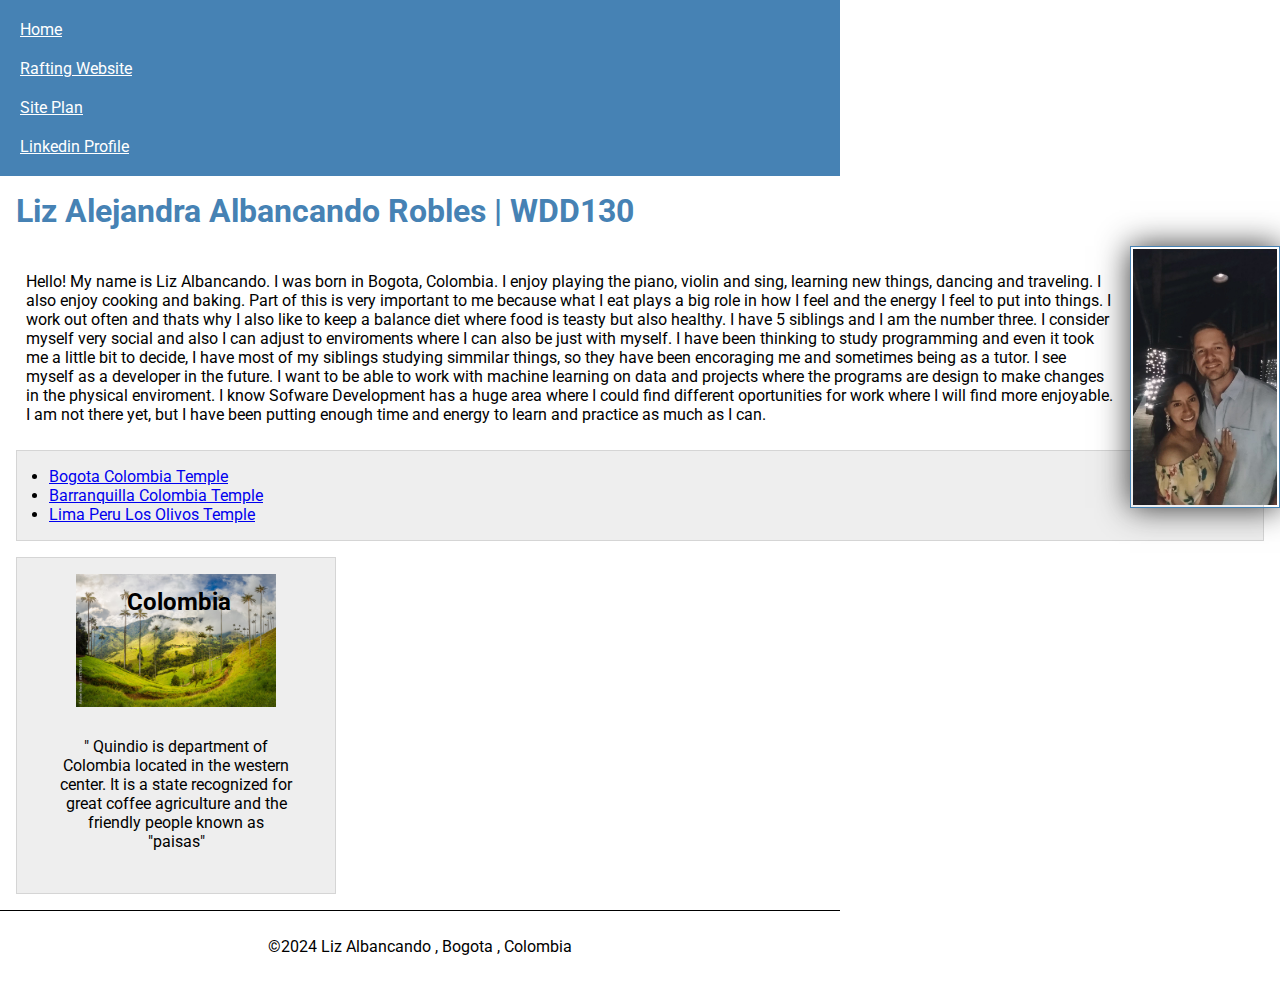
<file: index.html/index.html>
<!--12 July 2024-->
<!DOCTYPE html>
<html lang="en-US">

<head>
    <meta charset="utf-8">
    <meta name=" viewport" content= "width=advice-width,inicial,scale=1.0"> 
    <title>Liz Robles</title>
    <meta name = "description" content = "Liz Albancando's BYU-Idaho WDD 130 course home page">
    <meta name = "author" content = "Liz Albancando">

    <link rel="stylesheet" href="../styles/styles.css"> 
    <link rel="preconnect" href="https://fonts.googleapis.com">
<link rel="preconnect" href="https://fonts.gstatic.com" crossorigin>
<link href="https://fonts.googleapis.com/css2?family=Roboto:ital,wght@0,100;0,300;0,400;0,500;0,700;0,900;1,100;1,300;1,400;1,500;1,700;1,900&display=swap" rel="stylesheet">

</head>

<body>
    <header>
      <nav>
        <a href="#">Home</a>
        <a href="wwr/about.html">Rafting Website</a> 
        <a href="wwr/site-plan-rafting.html">Site Plan</a>
        <a href="https://www.linkedin.com/in/liz-watson1427/">Linkedin Profile</a>
      </nav>
    </header>
    <main>
      <h1>Liz Alejandra Albancando Robles  | WDD130 </h1>
      <img src="images/profile.jpg.JPG" alt="Hello,My name is Liz ALejandra Albancando Robles" width="200">
      <p>Hello! My name is Liz Albancando. I was born in Bogota, Colombia. I enjoy playing the piano, violin and sing, learning new things, 
        dancing and traveling. I also enjoy cooking and baking. Part of this is very important to me because what I eat plays a big 
        role in how I feel and the energy I feel to put into things. 
        I work out often and thats why I also like to keep a balance diet where food is teasty but also healthy.
        I have 5 siblings and I am the number three. I consider myself very social and also I can adjust to enviroments where I can 
        also be just with myself.
        I have been thinking to study programming and even it took me a little bit to decide, I have most of my siblings studying
        simmilar things, so they have been encoraging me and sometimes being as a tutor.
        I see myself as a developer in the future. 
        I want to be able to work with machine learning on data and projects where the programs are design to make changes 
        in the physical enviroment.  
        I know Sofware Development has a huge area where I could find different oportunities for work where I will find more 
        enjoyable. I am not there yet, but I have been putting enough time and energy to learn and practice as much as I can.</p>

      <ul class="box indent">
        <li><a href="https://churchofjesuschristtemples.org/bogota-colombia-temple/"
            target= "_blank">Bogota Colombia Temple</a></li>
        <li><a href="https://churchofjesuschristtemples.org/barranquilla-colombia-temple/"
            target="_blank">Barranquilla Colombia Temple</a></li>
        <li><a href="https://churchofjesuschristtemples.org/lima-peru-los-olivos-temple/"
            target="_blank">Lima Peru Los Olivos Temple</a></li>
      </ul>

      </main>
      <aside class="box">
        <h2>Colombia</h2>
      <img src = "images/colombia.jpg.jpg" alt = "Colombia palmas">
      <p>" Quindio is department of Colombia located in the western center. It is a state recognized for great coffee agriculture and the friendly people known as "paisas"</p>
    
    
    </aside>
    <footer>
      <p>©2024 Liz Albancando , Bogota , Colombia</p>
    </footer>
</body> 

</html>
</file>
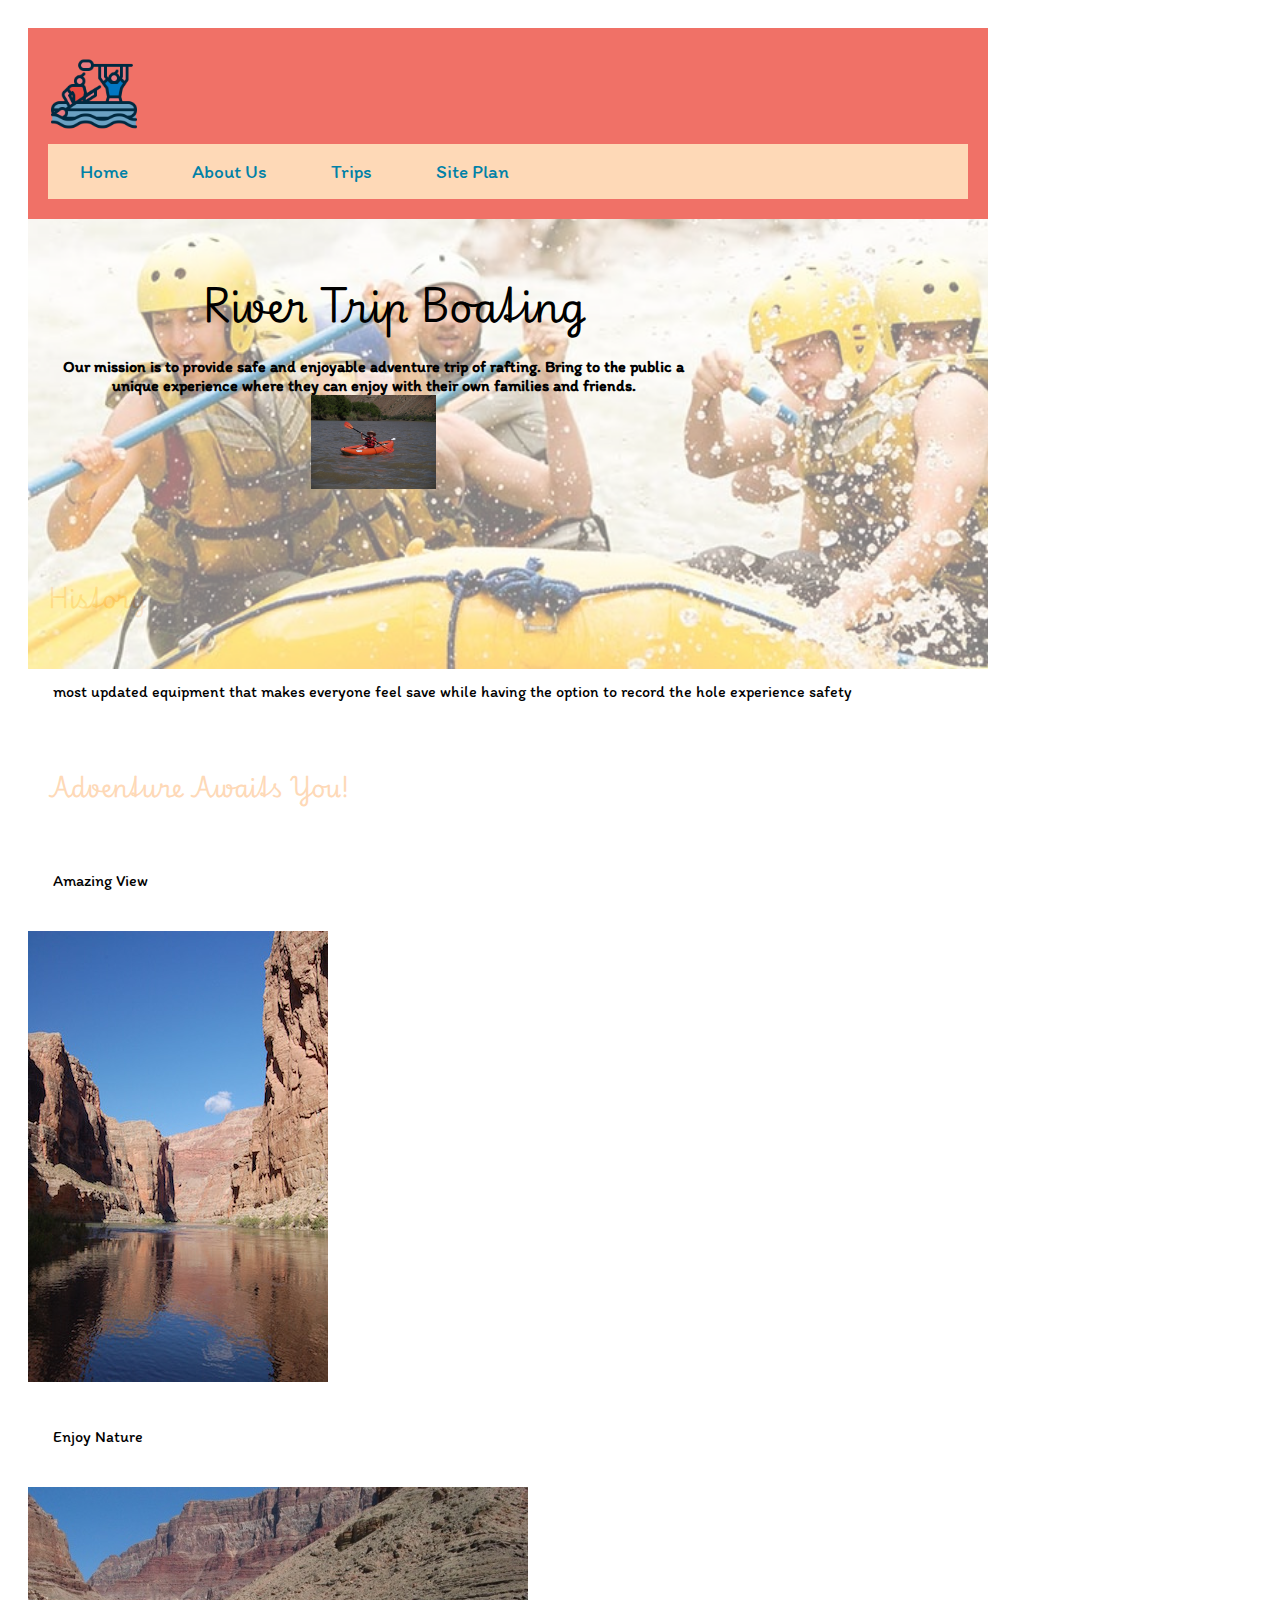
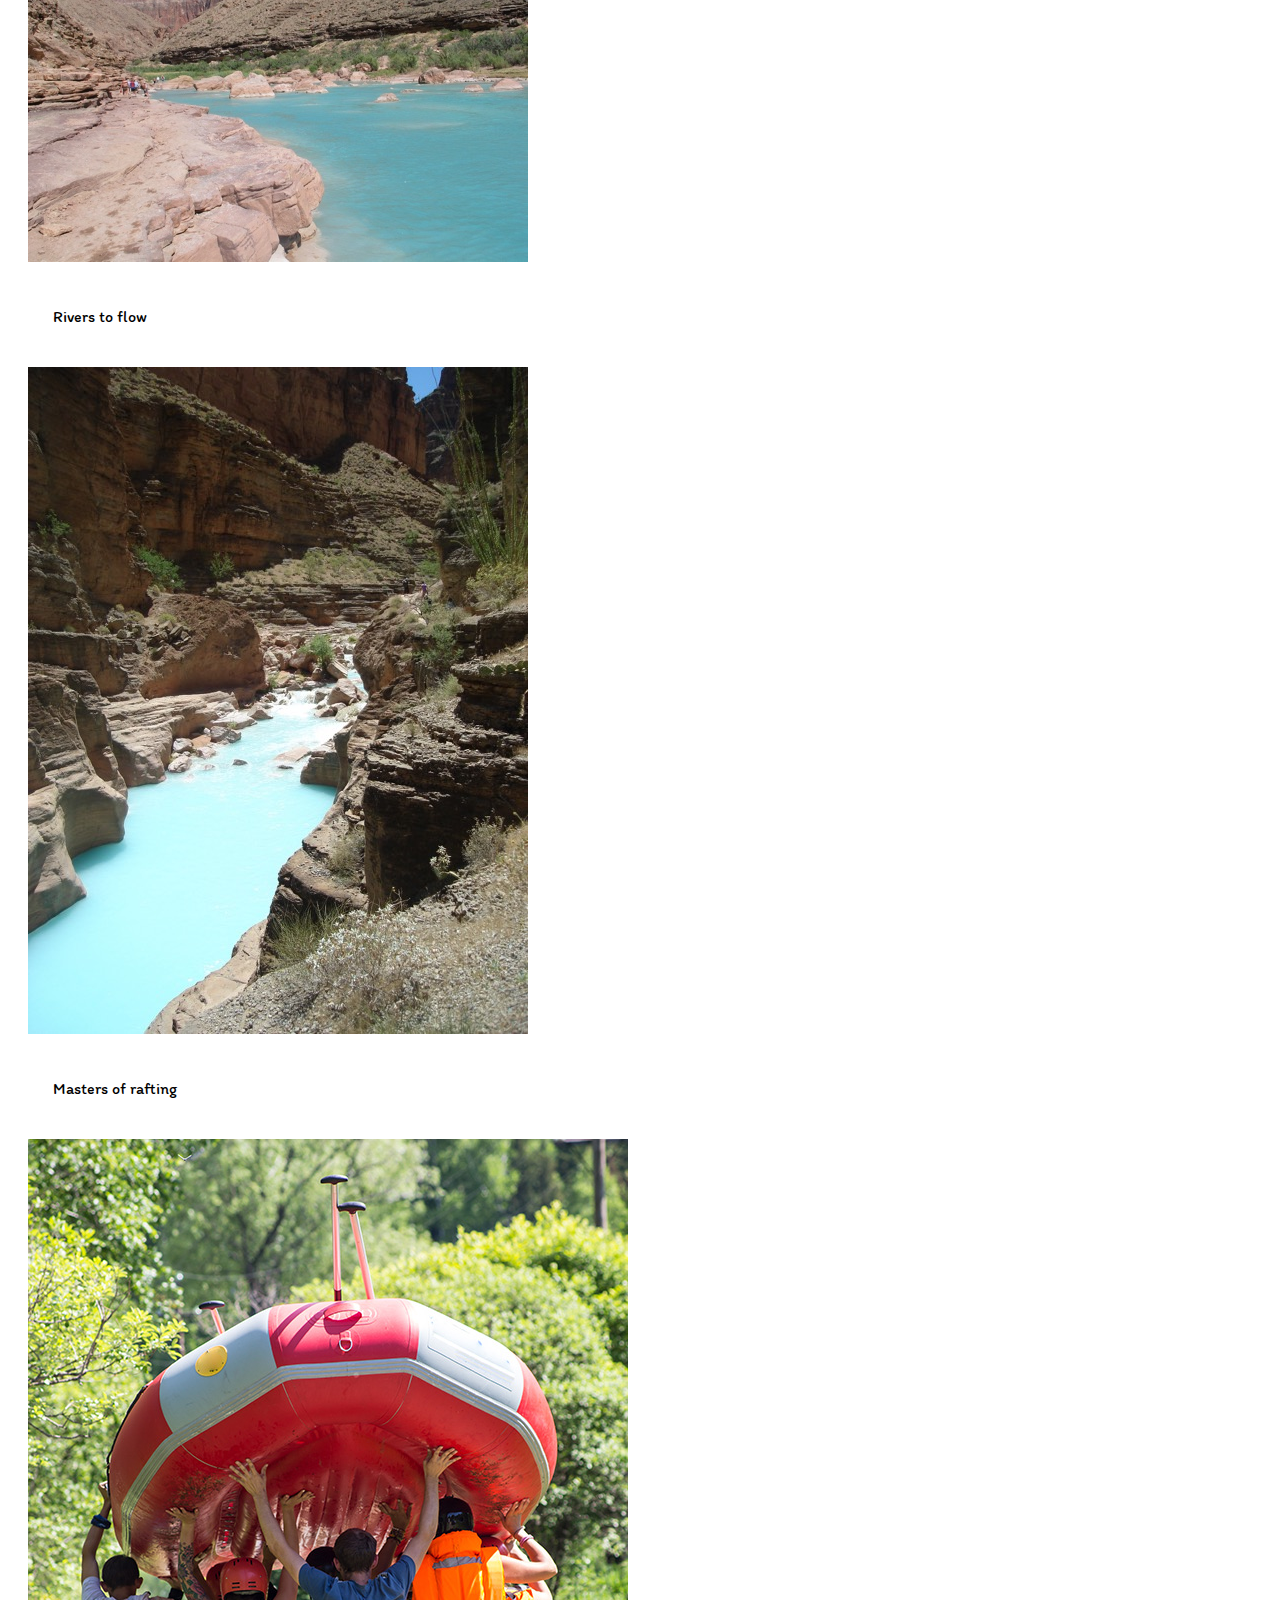
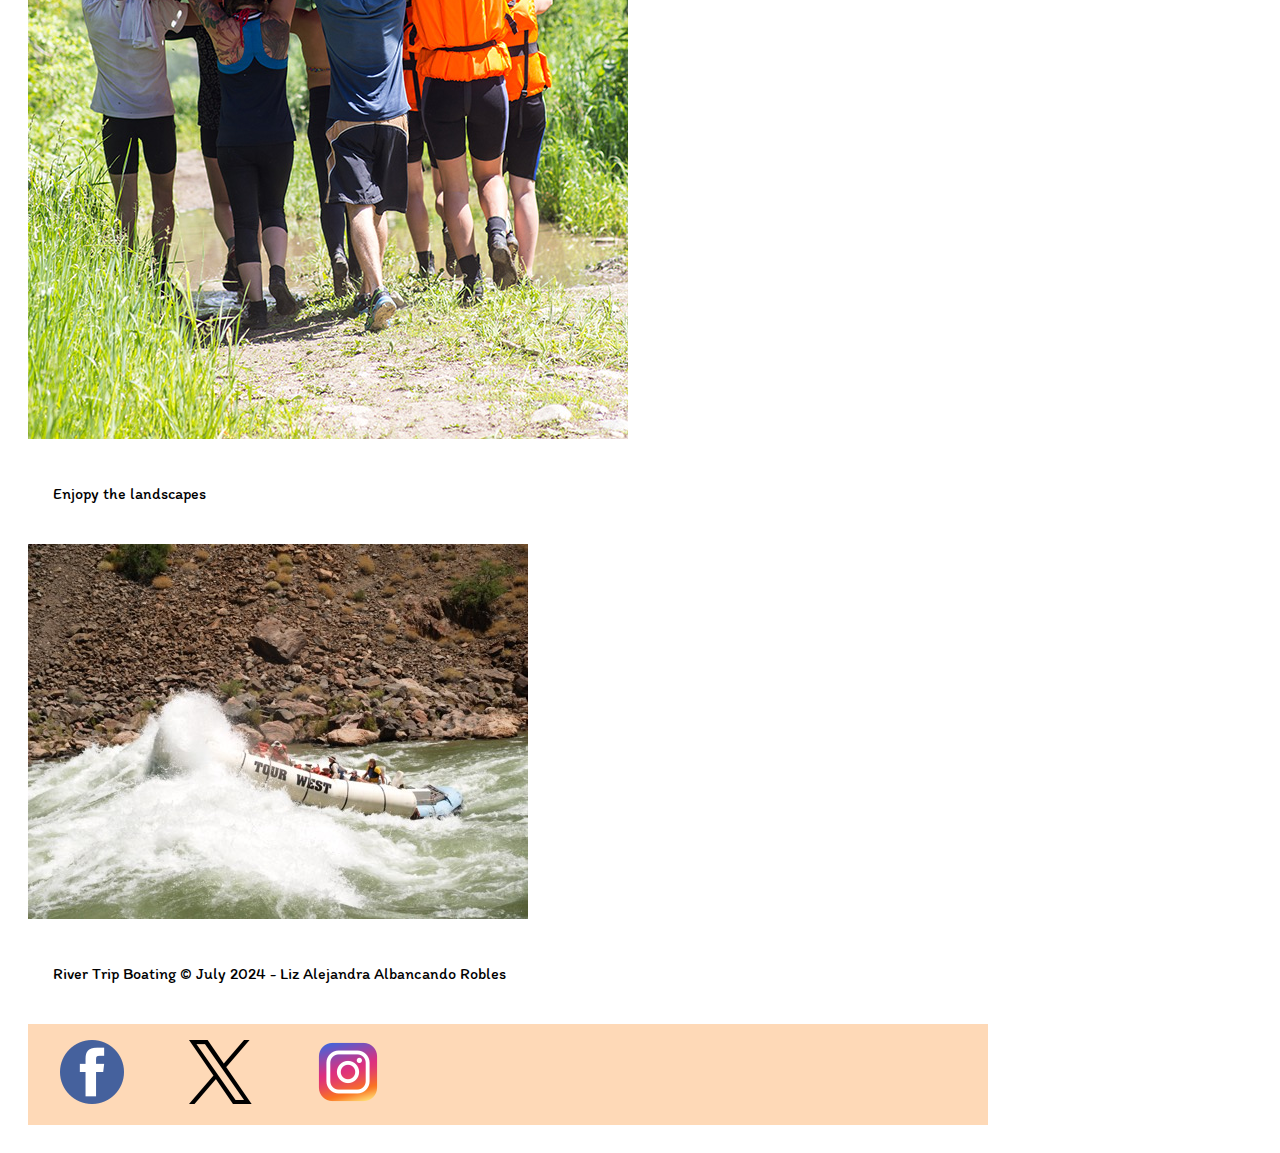
<file: wwr/about.html>
<!DOCTYPE html>
<html lang="en-US">

<head>
    <meta charset="UTF-8">
    <meta name="viewport" content="width=device-width, initial-scale=1.0">
    <title>White Water Rafting Hobbie | River Trip Boating | Home </title>
    <meta name = "description" content = "Liz Albancando's BYU-Idaho WDD 130 course home page">
    <meta name = "author" content = "Liz Albancando">
    <link rel="stylesheet" href="styles/rafting.css">

</head>

<body>
    <header>
        <a id="logo_link" href="index.html">
            <img class="logo" src="images/logo.png" alt="Logo">
        </a>
        <nav>
            <a href="index.html">Home</a>
            <a href="about.html">About Us</a>
            <a href="trips.html">Trips</a>
            <a href="site-plan-rafting.html">Site Plan</a>

        </nav>
    </header>
    <main>
        <div class="hero">
            <img class="heroImg" src="images/rafting.1.jpg" alt="Image of people enjoying a rafting trip.">
            <section class="stats">
                <h1>River Trip Boating</h1>
                <article>
                    <h4> Our mission is to provide safe and enjoyable adventure trip of rafting.
                        Bring to the public a unique experience where they can enjoy with their own families and
                        friends.
                        <img src="images/happyclient.jpg" alt="Image of a happy client enjoying a rafting trip.">
                    </h4>
                </article>
            </section>
        </div>
        <section>
            <h2>History</h2>
            <p>most updated equipment that makes everyone feel save while having the option to record
                the hole experience safety</p>
        </section>
        <section id="images">
            <h2>Adventure Awaits You!</h2>
            <p>Amazing View</p>
            <img src="images/rafting5.jpg"
                alt="A river between mountains and sun around that makes it look such a nice day to go rafting.">

            <p>Enjoy Nature</p>
            <img src="images/rafting2.jpg" alt=" A nice river between mountains and amazing landscape.">
            <p>Rivers to flow</p>
            <img src="images/rafting3.jpg" alt="A large river in between rocky mpuntains.">
            <p>Masters of rafting</p>
            <img src="images/rafting4.jpg" alt="A group of six people getting ready with their boat to go rafting.">
            <p>Enjopy the landscapes</p>
            <img src="images/rafting6.jpg"
                alt="A group of people rafting and going in a current of water with small whirlwinds and waterfall.">

        </section>
    </main>

    <footer>

        <p>River Trip Boating &copy; July 2024 - Liz Alejandra Albancando Robles</p>
        <nav class="sociallinks">
            <a href="https://facebook.com" target="_blank">
                <img src="images/facebook.png" alt="Facebook">
            </a>
            <a href="https://twitter.com" target="_blank">
                <img src="images/X.png" alt="twitter">
            </a>
            <a href="https://instagram.com" target="_blank">
                <img src="images/instagram.png" alt="instagram">
            </a>

        </nav>
    </footer>
</body>

</html>
</file>
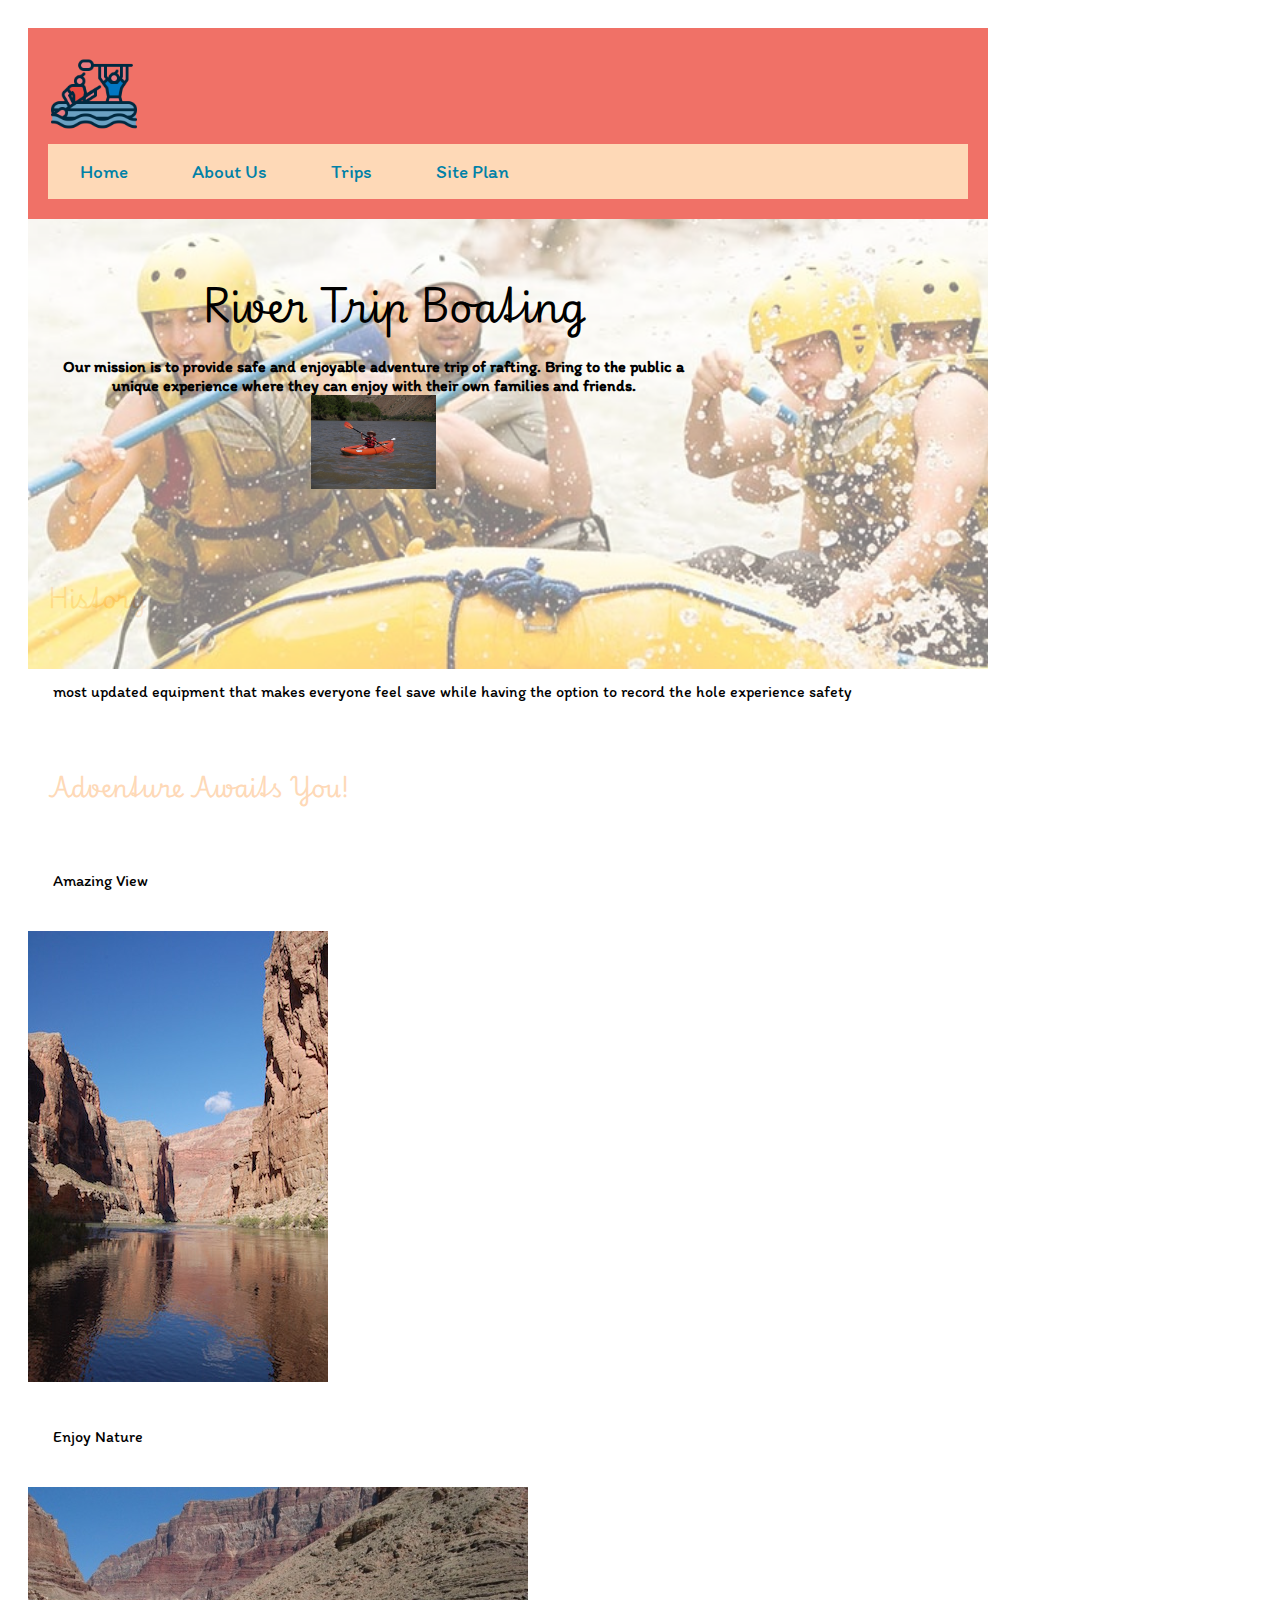
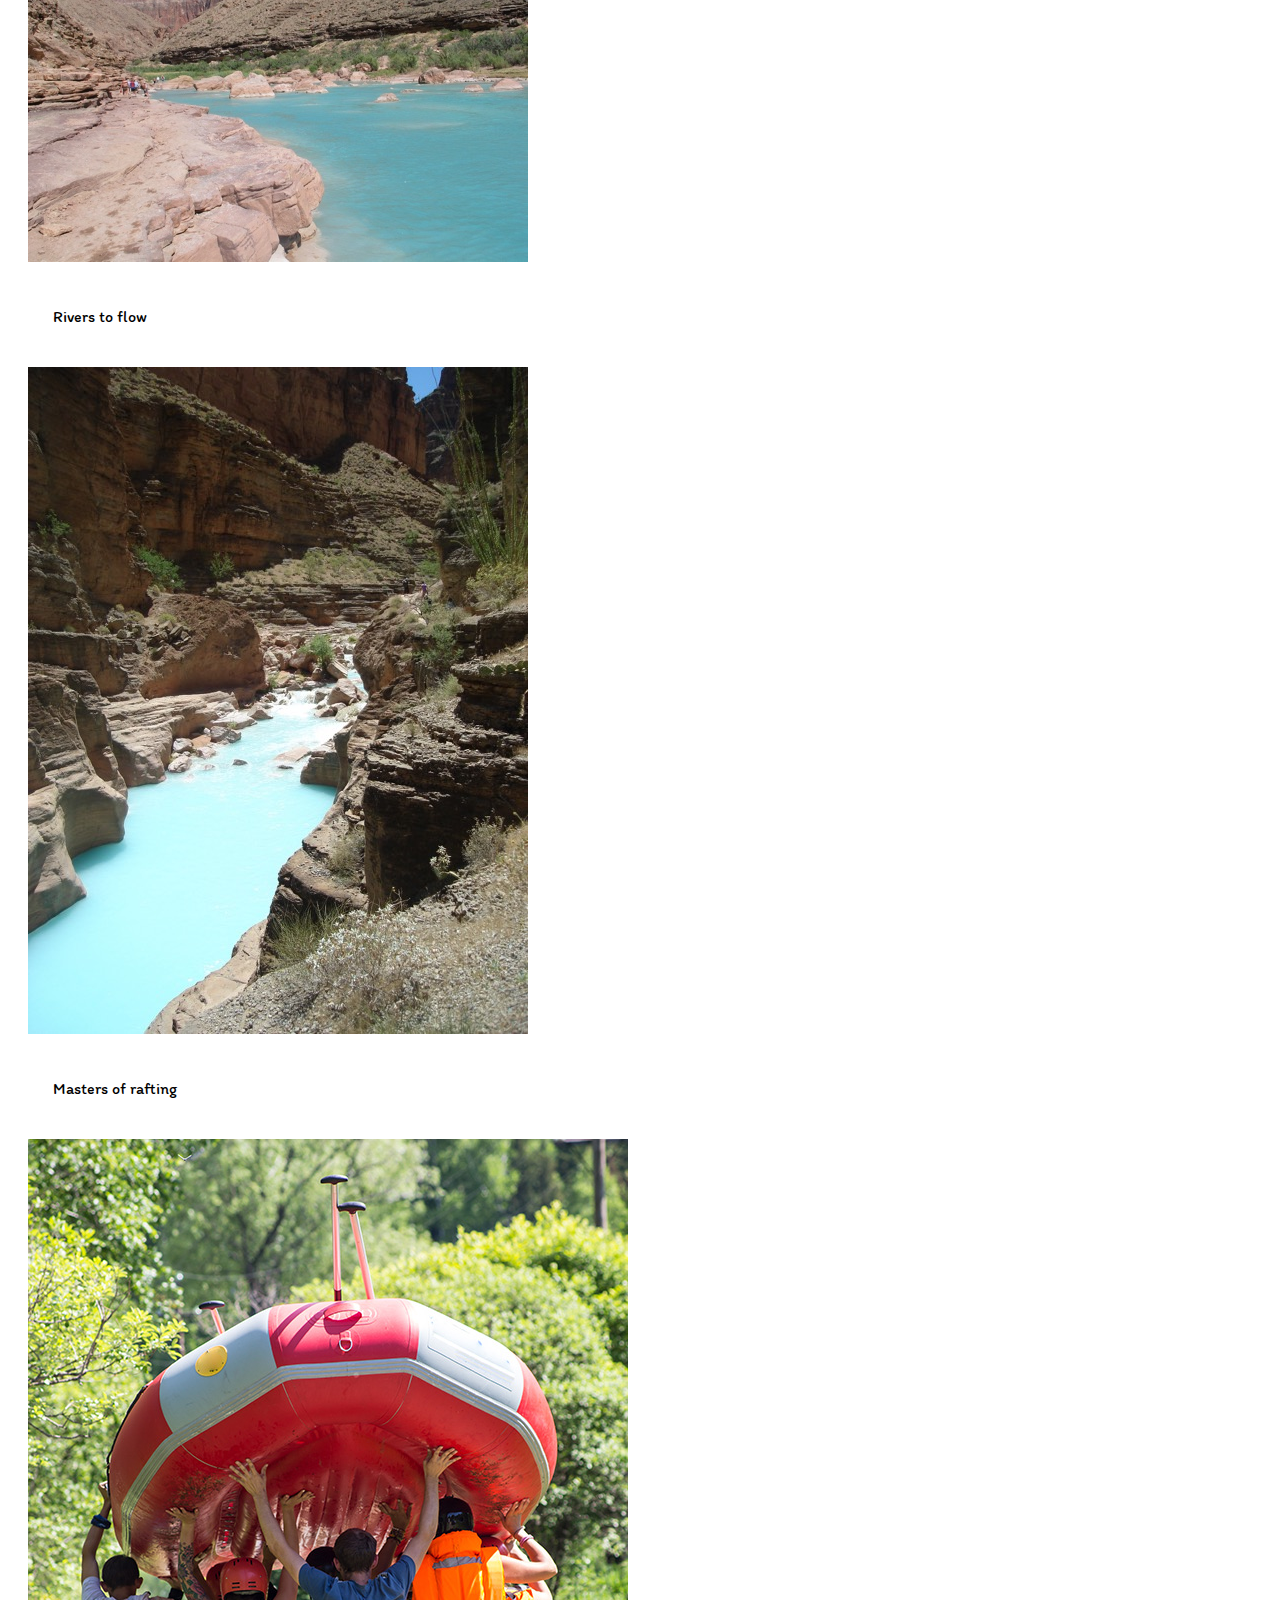
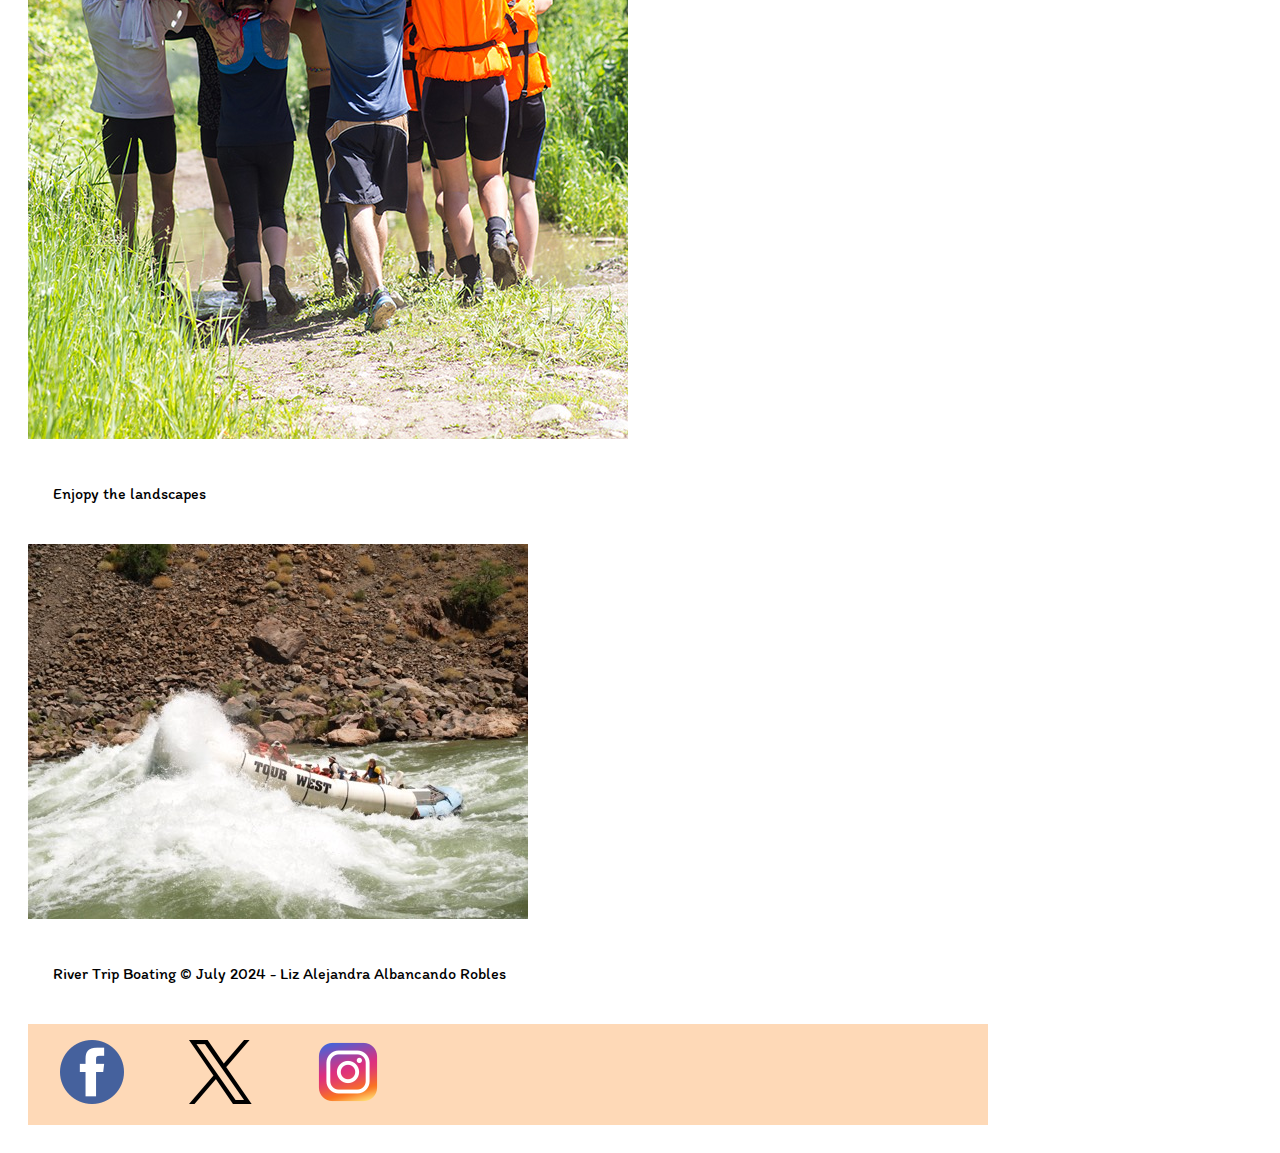
<file: index.html/wwr/about.html>
<!DOCTYPE html>
<html lang="en-US">

<head>
    <meta charset="UTF-8">
    <meta name="viewport" content="width=device-width, initial-scale=1.0">
    <title>White Water Rafting Hobbie | River Trip Boating | Home </title>
    <link rel="stylesheet" href="styles/rafting.css">

</head>

<body>
    <header>
        <a id="logo_link" href="index.html">
            <img class="logo" src="images/logo.png" alt="Logo">
        </a>
        <nav>
            <a href="index.html">Home</a>
            <a href="about.html">About Us</a>
            <a href="trips.html">Trips</a>
            <a href="contact.html">Site Plan</a>

        </nav>
    </header>
    <main>
        <div class="hero">
            <img class="heroImg" src="images/rafting.1.jpg" alt="Image of people enjoying a rafting trip.">
            <section class="stats">
                <h1>River Trip Boating</h1>
                <article>
                    <h4> Our mission is to provide safe and enjoyable adventure trip of rafting.
                        Bring to the public a unique experience where they can enjoy with their own families and
                        friends.
                        <img src="images/happyclient.jpg" alt="Image of a happy client enjoying a rafting trip.">
                    </h4>
                </article>
            </section>
        </div>
        <section>
            <h2>History</h2>
            <p>most updated equipment that makes everyone feel save while having the option to record
                the hole experience safety</p>
        </section>
        <section id="images">
            <h2>Adventure Awaits You!</h2>
            <p>Amazing View</p>
            <img src="images/rafting5.jpg"
                alt="A river between mountains and sun around that makes it look such a nice day to go rafting.">

            <p>Enjoy Nature</p>
            <img src="images/rafting2.jpg" alt=" A nice river between mountains and amazing landscape.">
            <p>Rivers to flow</p>
            <img src="images/rafting3.jpg" alt="A large river in between rocky mpuntains.">
            <p>Masters of rafting</p>
            <img src="images/rafting4.jpg" alt="A group of six people getting ready with their boat to go rafting.">
            <p>Enjopy the landscapes</p>
            <img src="images/rafting6.jpg"
                alt="A group of people rafting and going in a current of water with small whirlwinds and waterfall.">

        </section>
    </main>

    <footer>

        <p>River Trip Boating &copy; July 2024 - Liz Alejandra Albancando Robles</p>
        <nav class="sociallinks">
            <a href="https://facebook.com" target="_blank">
                <img src="images/facebook.png" alt="Facebook">
            </a>
            <a href="https://twitter.com" target="_blank">
                <img src="images/X.png" alt="twitter">
            </a>
            <a href="https://instagram.com" target="_blank">
                <img src="images/instagram.png" alt="instagram">
            </a>

        </nav>
    </footer>
</body>

</html>
</file>
<file: styles/styles.css>
*{
    margin: 0;
    padding: 0;
    box-sizing: border-box;
}

body{
    font-size: 16px;
    font-family: Roboto, Arial, sans-serif;
}

nav {background-color: steelblue;
    padding: 10px;
}

nav a {
    color: white;
    padding: 10px;
    display: block;
}

h1 {
    color: steelblue;
    padding: 1rem;
}

main img{
    width: 150px;
    height: auto;
    border: 1px solid steelblue;
    padding: 2px;
    box-shadow: 0 0 30px #333;
    float: right;
    margin: 0 0 1rem 1rem;
}

p{
    margin: 1rem;
}


p{
    padding: 10px;
}

aside {
width: 20em;
margin: 1em;
border: 1px solid rgba(0, 0, 0, 0); /*why use rgba instead of hexhere?*/
padding: 1em;
background-color: #eee;
color: #333;
text-align: center;
position: relative
}

aside img {
width: 200px;
height: auto;
}

aside h2 {
    position: absolute;
    top: 30px;
    left: 110px;
}

footer {
margin-top: 1em;
border-top: 1px solid #000;
text-align: center;
}
/* Class Selectors */
.box {
    margin: 1rem;
    border: 1px solid rgba(0,0,0,.1);
    padding: 1rem;
    background-color: #eee;
    color: #000
}

.indent {
    padding-left: 2rem;
}

header, footer {
    max-width:  840px; 
    margin: 0 atuto;
}
</file>
<file: wwr/styles/rafting.css>
@import url('https://fonts.googleapis.com/css2?family=Playwrite+AT:ital,wght@0,100..400;1,100..400&family=Roboto:ital,wght@0,100;0,300;0,400;0,500;0,700;0,900;1,100;1,300;1,400;1,500;1,700;1,900&display=swap');
@import url('https://fonts.googleapis.com/css2?family=Itim&family=Playwrite+AT:ital,wght@0,100..400;1,100..400&family=Roboto:ital,wght@0,100;0,300;0,400;0,500;0,700;0,900;1,100;1,300;1,400;1,500;1,700;1,900&display=swap');

:root {

    --primary-color: #FED9B7;
    --secondary-color: #00AFB9;
    --accent1-color: #F07167;
    --accent2-color: #0081A7;

    --heading-font: 'Playwrite AT', sans-serif;
    --parragraph-font: 'Itim', sans-serif;

    --nav-background-color: #FED9B7;
    --nav-link-color: #0081A7;
    --nav-hover-link-color: #F07167;
    --nav-hover-background-color: #00AFB9;
}

h2,
h1 {
    /*--Playwrite AT*/
    font-family: var(--heading-font);
    color: var(--primary-color);
    padding: 20px;
    max-width: 960px;
}

body {
    /* --Itim */
    font-family: var(--parragraph-font);
    max-width: 960px;
    font-style: normal;
    padding: 20px;

}

header {
    padding: 20px;
    background-color: var(--accent1-color);
}

p {
    padding: 25px;
}

nav {
    background-color: var(--nav-background-color);
    font-size: 1.2rem;
    display: flex;
}

nav a {
    display: block;
    color: var(--nav-link-color);
    text-decoration: none;
    padding: 1rem;
}

nav a:link,
nav a:visited {
    color: var(--nav-link-color)
}

nav a:hover {
    color: var(--nav-hover-link-color);
    background-color: var(--nav-background-color);
}

.colors {
    background-color: white;
}

.colors .primary {
    background-color: var(--primary-color);
}

.colors .secondary {
    background-color: var(--secondary-color);
}

.colors .accent1 {
    background-color: var(--accent1-color);
}

.colors .accent2 {
    background-color: var(--accent2-color);
}

nav a {
    margin: 0 1rem;
    color: white;
    text-decoration: none;
}

.hero {
    position: relative;
    text-align: center;
    margin-bottom: 2rem;
}

.heroImg {
    width: 100%;
    height: 50vh;
    object-fit: cover;
    opacity: 0.5;
    position: absolute;
    top: 0;
    left: 0;
}

.stats {
    position: relative;
    z-index: 1;
    padding: 2rem;
}

.stats h1 {
    font-size: 2.5rem;
    margin: 0;
}

article h4,
.stats h1 {
    width: 70%;
    margin: 0;
    color: black;
}

article img {
    width: 20%;
}

.logo {
    width: 10%;
}

.images{
    display: inline-block;
}
</file>
<file: index.html/wwr/styles/rafting.css>
@import url('https://fonts.googleapis.com/css2?family=Playwrite+AT:ital,wght@0,100..400;1,100..400&family=Roboto:ital,wght@0,100;0,300;0,400;0,500;0,700;0,900;1,100;1,300;1,400;1,500;1,700;1,900&display=swap');
@import url('https://fonts.googleapis.com/css2?family=Itim&family=Playwrite+AT:ital,wght@0,100..400;1,100..400&family=Roboto:ital,wght@0,100;0,300;0,400;0,500;0,700;0,900;1,100;1,300;1,400;1,500;1,700;1,900&display=swap');

:root {

    --primary-color: #FED9B7;
    --secondary-color: #00AFB9;
    --accent1-color: #F07167;
    --accent2-color: #0081A7;

    --heading-font: 'Playwrite AT', sans-serif;
    --parragraph-font: 'Itim', sans-serif;

    --nav-background-color: #FED9B7;
    --nav-link-color: #0081A7;
    --nav-hover-link-color: #F07167;
    --nav-hover-background-color: #00AFB9;
}

h2,
h1 {
    /*--Playwrite AT*/
    font-family: var(--heading-font);
    color: var(--primary-color);
    padding: 20px;
    max-width: 960px;
}

body {
    /* --Itim */
    font-family: var(--parragraph-font);
    max-width: 960px;
    font-style: normal;
    padding: 20px;

}

header {
    padding: 20px;
    background-color: var(--accent1-color);
}

p {
    padding: 25px;
}

nav {
    background-color: var(--nav-background-color);
    font-size: 1.2rem;
    display: flex;
}

nav a {
    display: block;
    color: var(--nav-link-color);
    text-decoration: none;
    padding: 1rem;
}

nav a:link,
nav a:visited {
    color: var(--nav-link-color)
}

nav a:hover {
    color: var(--nav-hover-link-color);
    background-color: var(--nav-background-color);
}

.colors {
    background-color: white;
}

.colors .primary {
    background-color: var(--primary-color);
}

.colors .secondary {
    background-color: var(--secondary-color);
}

.colors .accent1 {
    background-color: var(--accent1-color);
}

.colors .accent2 {
    background-color: var(--accent2-color);
}

nav a {
    margin: 0 1rem;
    color: white;
    text-decoration: none;
}

.hero {
    position: relative;
    text-align: center;
    margin-bottom: 2rem;
}

.heroImg {
    width: 100%;
    height: 50vh;
    object-fit: cover;
    opacity: 0.5;
    position: absolute;
    top: 0;
    left: 0;
}

.stats {
    position: relative;
    z-index: 1;
    padding: 2rem;
}

.stats h1 {
    font-size: 2.5rem;
    margin: 0;
}

article h4,
.stats h1 {
    width: 70%;
    margin: 0;
    color: black;
}

article img {
    width: 20%;
}

.logo {
    width: 10%;
}

.images{
    display: inline-block;
}
</file>
